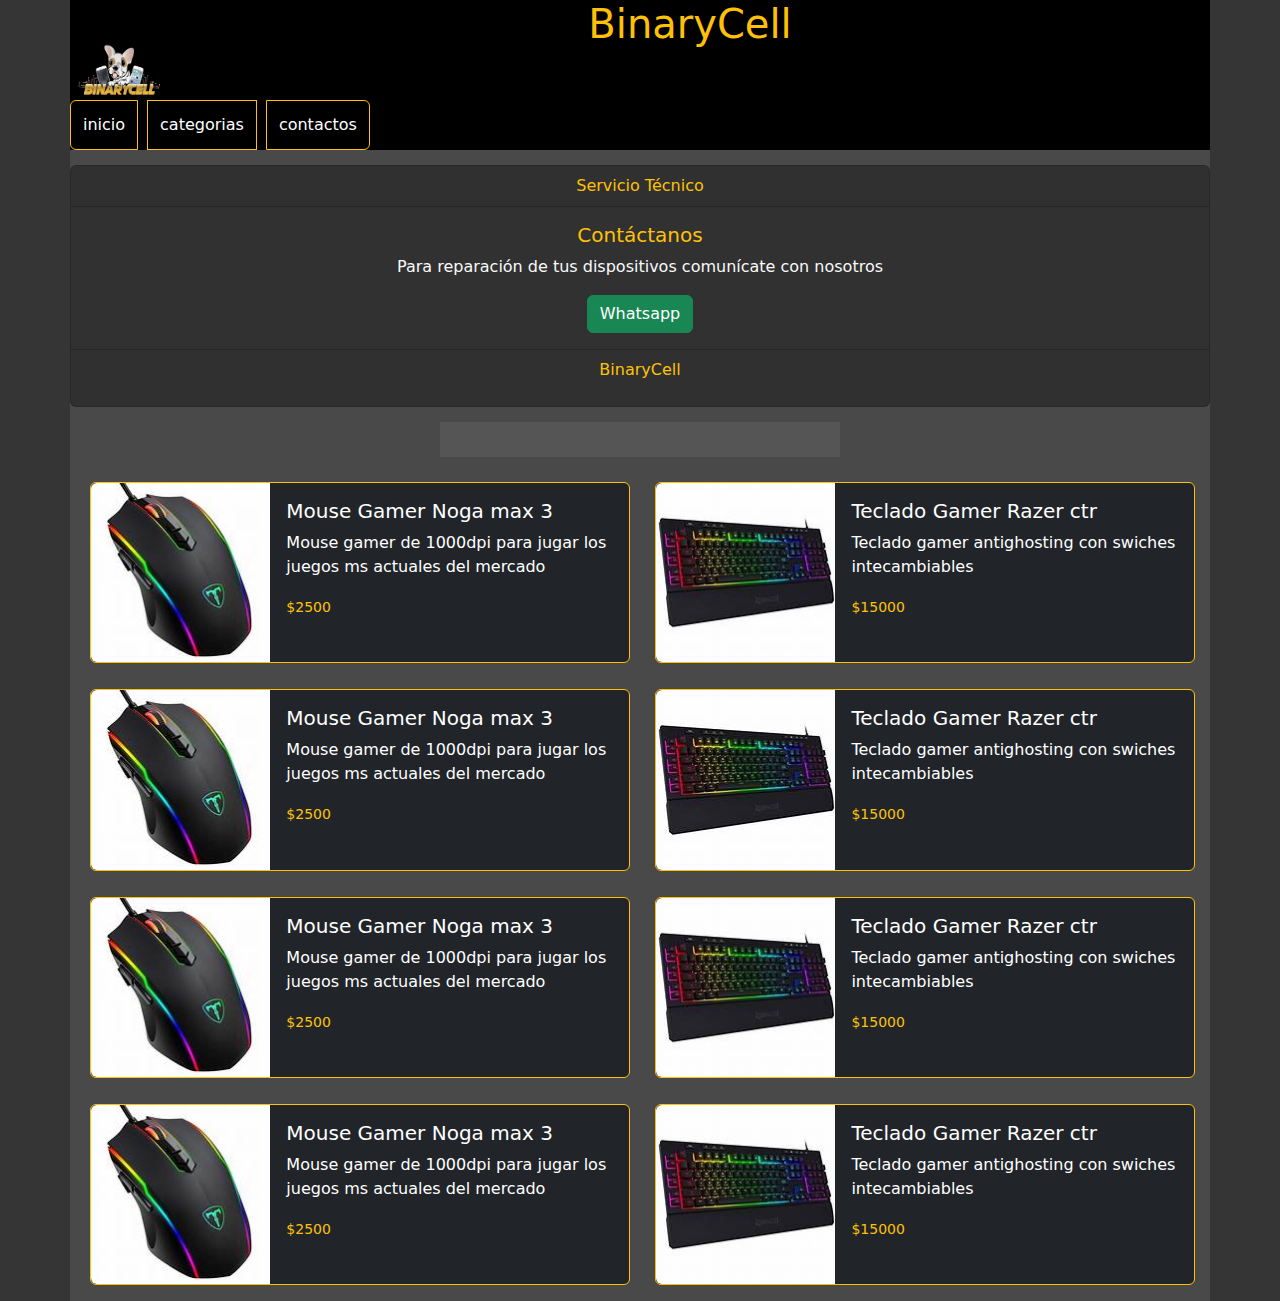
<file: page/index.html>
<!DOCTYPE html>
<html lang="es">
<head>
    <meta charset="UTF-8">
    <meta name="viewport" content="width=device-width, initial-scale=1.0">
    <link rel="stylesheet" href="css/style.css">
    <link rel="stylesheet" href="bootstrap/bootstrap-5.3.3-dist/css/bootstrap.min.css">
    <link rel="stylesheet" href="bootstrap/bootstrap-5.3.3-dist/css/bootstrap.css">
    <link rel="stylesheet" href="bootstrap/bootstrap-5.3.3-dist/css/bootstrap.css.map">
    <meta http-equiv="X-UA-Compatible" content="ie=edge">
    <link rel="shortcut icon" href="img/logo.jpg" type="image/x-icon">
    <title>BinaryCell</title>
</head>
<body id="cont" class="container-fluid">
    <div class="container-xl" id="divcont">
        <div id="header">
            <div class="container text-center">
                <div class="row">
                  <div class="col-md-4" id="logo">
                    <img src="img/logo.jpg" id="img" width="100px" height="100px" alt="">
                  </div>
                  <div class="col order-5" id="titulo">
                    <h1 class="text-warning">BinaryCell</h1>
                  </div>
                </div>
              </div>
              <div class="btn-group" id="btn" role="group" aria-label="Basic outlined example">
                <button id="btnm" type="button" class="btn btn-outline-warning"><a id="linkbtn" href="index.html">inicio</a></button>
                <button id="btnm" type="button" class="btn btn-outline-warning"><a id="linkbtn" href="pages/cat.html">categorias</a></button>
                <button id="btnm" type="button" class="btn btn-outline-warning"><a id="linkbtn" href="">contactos</a></button>
              </div>
        </div>
        <div class="card text-center" id="cardservi">
            <div class="card-header text-warning">
              Servicio Técnico
            </div>
            <div class="card-body">
              <h5 class="card-title text-warning">Contáctanos</h5>
              <p class="card-text text-light">Para reparación de tus dispositivos comunícate con nosotros</p>
              <a href="https://wa.me/+5493715403299" class="btn btn-success">Whatsapp</a>
            </div>
            <div class="card-footer text-body-secondary">
              <p class="text-warning">BinaryCell</p>
            </div>
        </div>
        <div class="col-md-4" id="divbus"></div>
        <div class="card border-warning bg-dark mb-3" style="max-width: 540px;" id="card">
            <div class="row g-0">
              <div class="col-md-4">
                <img src="img/art1.jpg" class="img-fluid rounded-start" alt="...">
              </div>
              <div class="col-md-8">
                <div class="card-body">
                  <h5 class="card-title">Mouse Gamer Noga max 3</h5>
                  <p class="card-text">Mouse gamer de 1000dpi para jugar los juegos ms actuales del mercado</p>
                  <p class="card-text"><small class="text-body-warning text-warning">$2500</small></p>
                </div>
              </div>
            </div>
        </div>
        <div class="card border-warning bg-dark mb-3" style="max-width: 540px;" id="card">
            <div class="row g-0">
              <div class="col-md-4">
                <img src="img/art2.jpg" class="img-fluid rounded-start" alt="...">
              </div>
              <div class="col-md-8">
                <div class="card-body">
                  <h5 class="card-title">Teclado Gamer Razer ctr</h5>
                  <p class="card-text">Teclado gamer antighosting con swiches intecambiables</p>
                  <p class="card-text"><small class="text-body-warning text-warning">$15000</small></p>
                </div>
              </div>
            </div>
        </div>
        <div class="card border-warning bg-dark mb-3" style="max-width: 540px;" id="card">
            <div class="row g-0">
              <div class="col-md-4">
                <img src="img/art1.jpg" class="img-fluid rounded-start" alt="...">
              </div>
              <div class="col-md-8">
                <div class="card-body">
                  <h5 class="card-title">Mouse Gamer Noga max 3</h5>
                  <p class="card-text">Mouse gamer de 1000dpi para jugar los juegos ms actuales del mercado</p>
                  <p class="card-text"><small class="text-body-warning text-warning">$2500</small></p>
                </div>
              </div>
            </div>
        </div>
        <div class="card border-warning bg-dark mb-3" style="max-width: 540px;" id="card">
            <div class="row g-0">
              <div class="col-md-4">
                <img src="img/art2.jpg" class="img-fluid rounded-start" alt="...">
              </div>
              <div class="col-md-8">
                <div class="card-body">
                  <h5 class="card-title">Teclado Gamer Razer ctr</h5>
                  <p class="card-text">Teclado gamer antighosting con swiches intecambiables</p>
                  <p class="card-text"><small class="text-body-warning text-warning">$15000</small></p>
                </div>
              </div>
            </div>
        </div>
        <div class="card border-warning bg-dark mb-3" style="max-width: 540px;" id="card">
            <div class="row g-0">
              <div class="col-md-4">
                <img src="img/art1.jpg" class="img-fluid rounded-start" alt="...">
              </div>
              <div class="col-md-8">
                <div class="card-body">
                  <h5 class="card-title">Mouse Gamer Noga max 3</h5>
                  <p class="card-text">Mouse gamer de 1000dpi para jugar los juegos ms actuales del mercado</p>
                  <p class="card-text"><small class="text-body-warning text-warning">$2500</small></p>
                </div>
              </div>
            </div>
        </div>
        <div class="card border-warning bg-dark mb-3" style="max-width: 540px;" id="card">
            <div class="row g-0">
              <div class="col-md-4">
                <img src="img/art2.jpg" class="img-fluid rounded-start" alt="...">
              </div>
              <div class="col-md-8">
                <div class="card-body">
                  <h5 class="card-title">Teclado Gamer Razer ctr</h5>
                  <p class="card-text">Teclado gamer antighosting con swiches intecambiables</p>
                  <p class="card-text"><small class="text-body-warning text-warning">$15000</small></p>
                </div>
              </div>
            </div>
        </div>
        <div class="card border-warning bg-dark mb-3" style="max-width: 540px;" id="card">
            <div class="row g-0">
              <div class="col-md-4">
                <img src="img/art1.jpg" class="img-fluid rounded-start" alt="...">
              </div>
              <div class="col-md-8">
                <div class="card-body">
                  <h5 class="card-title">Mouse Gamer Noga max 3</h5>
                  <p class="card-text">Mouse gamer de 1000dpi para jugar los juegos ms actuales del mercado</p>
                  <p class="card-text"><small class="text-body-warning text-warning">$2500</small></p>
                </div>
              </div>
            </div>
        </div>
        <div class="card border-warning bg-dark mb-3" style="max-width: 540px;" id="card">
            <div class="row g-0">
              <div class="col-md-4">
                <img src="img/art2.jpg" class="img-fluid rounded-start" alt="...">
              </div>
              <div class="col-md-8">
                <div class="card-body">
                  <h5 class="card-title">Teclado Gamer Razer ctr</h5>
                  <p class="card-text">Teclado gamer antighosting con swiches intecambiables</p>
                  <p class="card-text"><small class="text-body-warning text-warning">$15000</small></p>
                </div>
              </div>
            </div>
        </div>
        <footer></footer>
    </div>
</body>
<script src="https://cdn.jsdelivr.net/npm/@popperjs/core@2.11.8/dist/umd/popper.min.js" integrity="sha384-I7E8VVD/ismYTF4hNIPjVp/Zjvgyol6VFvRkX/vR+Vc4jQkC+hVqc2pM8ODewa9r" crossorigin="anonymous"></script>
<script src="https://cdn.jsdelivr.net/npm/bootstrap@5.3.3/dist/js/bootstrap.min.js" integrity="sha384-0pUGZvbkm6XF6gxjEnlmuGrJXVbNuzT9qBBavbLwCsOGabYfZo0T0to5eqruptLy" crossorigin="anonymous"></script>
<link href="https://cdn.jsdelivr.net/npm/bootstrap@5.3.3/dist/css/bootstrap.min.css" rel="stylesheet" integrity="sha384-QWTKZyjpPEjISv5WaRU9OFeRpok6YctnYmDr5pNlyT2bRjXh0JMhjY6hW+ALEwIH" crossorigin="anonymous">
<script src="https://cdn.jsdelivr.net/npm/bootstrap@5.3.3/dist/js/bootstrap.bundle.min.js" integrity="sha384-YvpcrYf0tY3lHB60NNkmXc5s9fDVZLESaAA55NDzOxhy9GkcIdslK1eN7N6jIeHz" crossorigin="anonymous"></script>
</html>
</file>
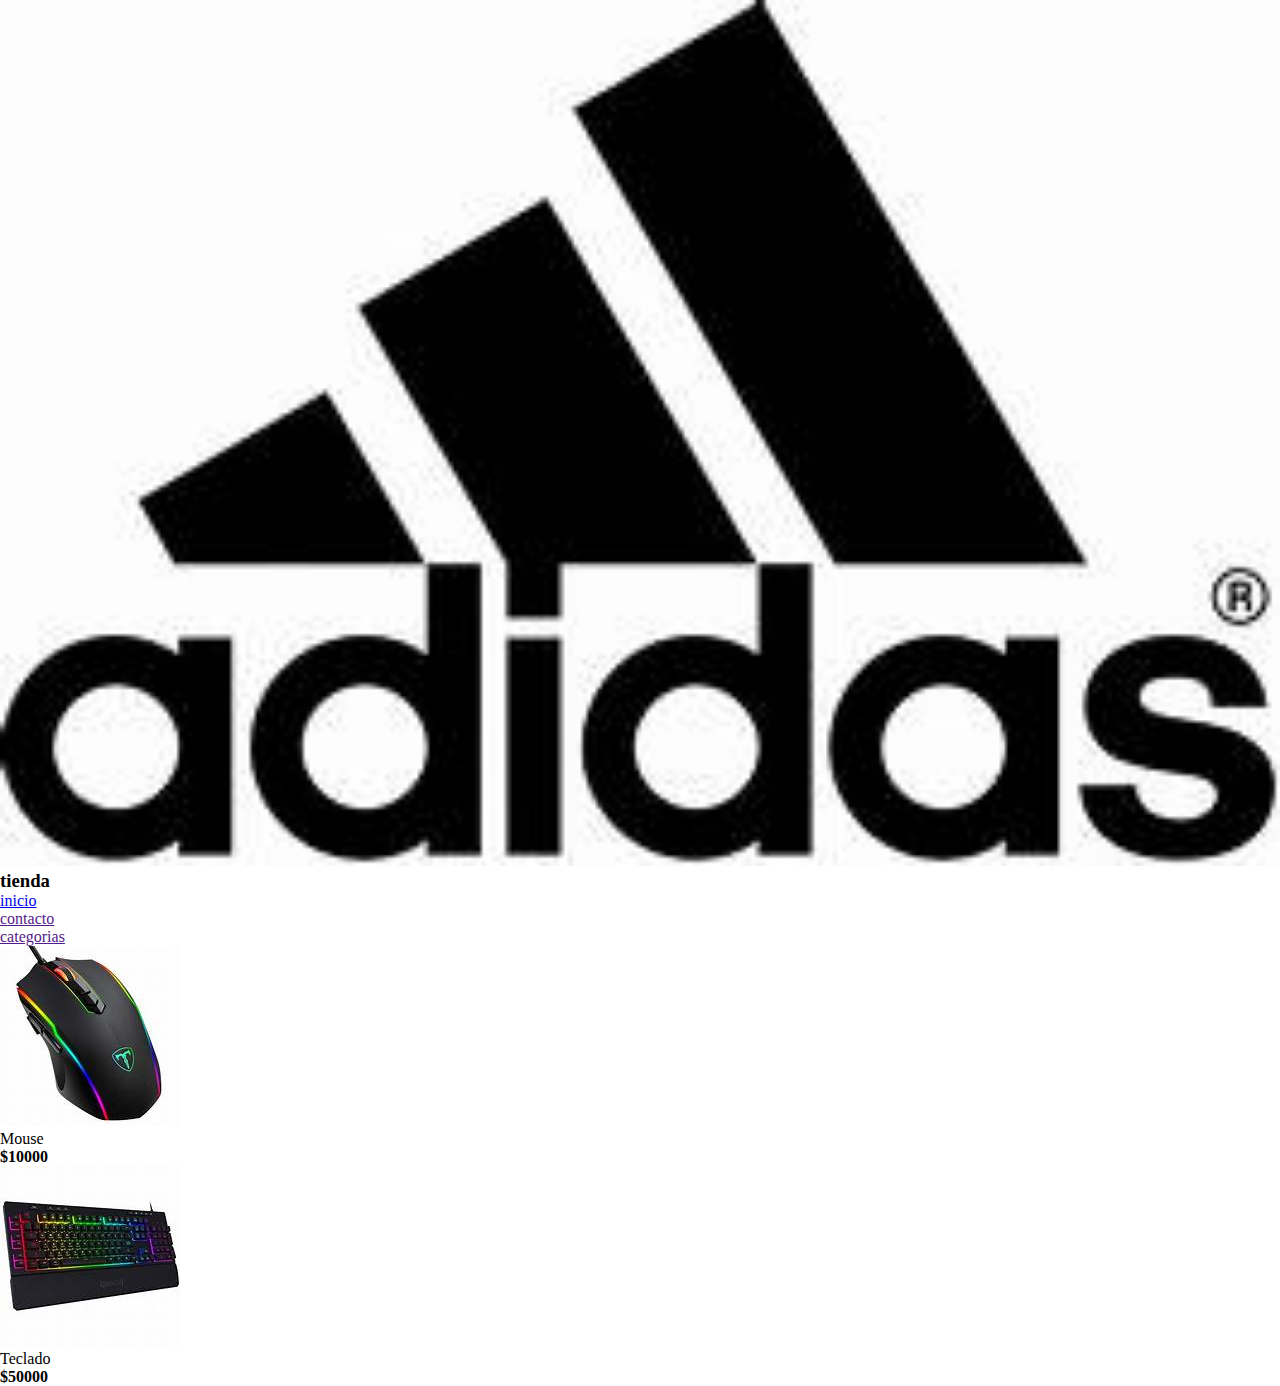
<file: Juanky Proyecto/home.html>
<!DOCTYPE html>
<html lang="es">
<head>
    <meta charset="UTF-8">
    <meta name="viewport" content="width=device-width, initial-scale=1.0">
    <title>shop</title>
    <link rel="stylesheet" href="estilos/style.css">
</head>
<body>
    <div id="cuerpo">
        <header>
            <div id="logo"><img src="imagenes/th (1).jpeg" alt="" width="100%" height="100%"></div>
            <div id="titulo">
                <h3 class="titulo">tienda</h3>
            </div>
            <div id="espaciobtn">
                <div id="">
                    <a id="linkbtn" href="home.html"><ul id="btn">inicio</ul></a>
                    <a id="linkbtn" href=""><ul id="btn">contacto</ul></a>
                    <a id="linkbtn" href=""><ul id="btn">categorias</ul></a>
                </div>
            </div>
        </header>
        <div>
            <article id="articulo">
                <img id="imagenes"  src="imagenes/mouse.jpeg" alt="" >
                <p id="nombreart">Mouse</p>
                <h4 id="precioart">$10000</h4>
            </article>
            <article id="articulo">
                <img id="imagenes"  src="imagenes/teclado.jpeg" alt="" >
                <p id="nombreart">Teclado</p>
                <h4 id="precioart">$50000</h4>
            </article>
        </div>
    </div>
</body>
</html>
</file>
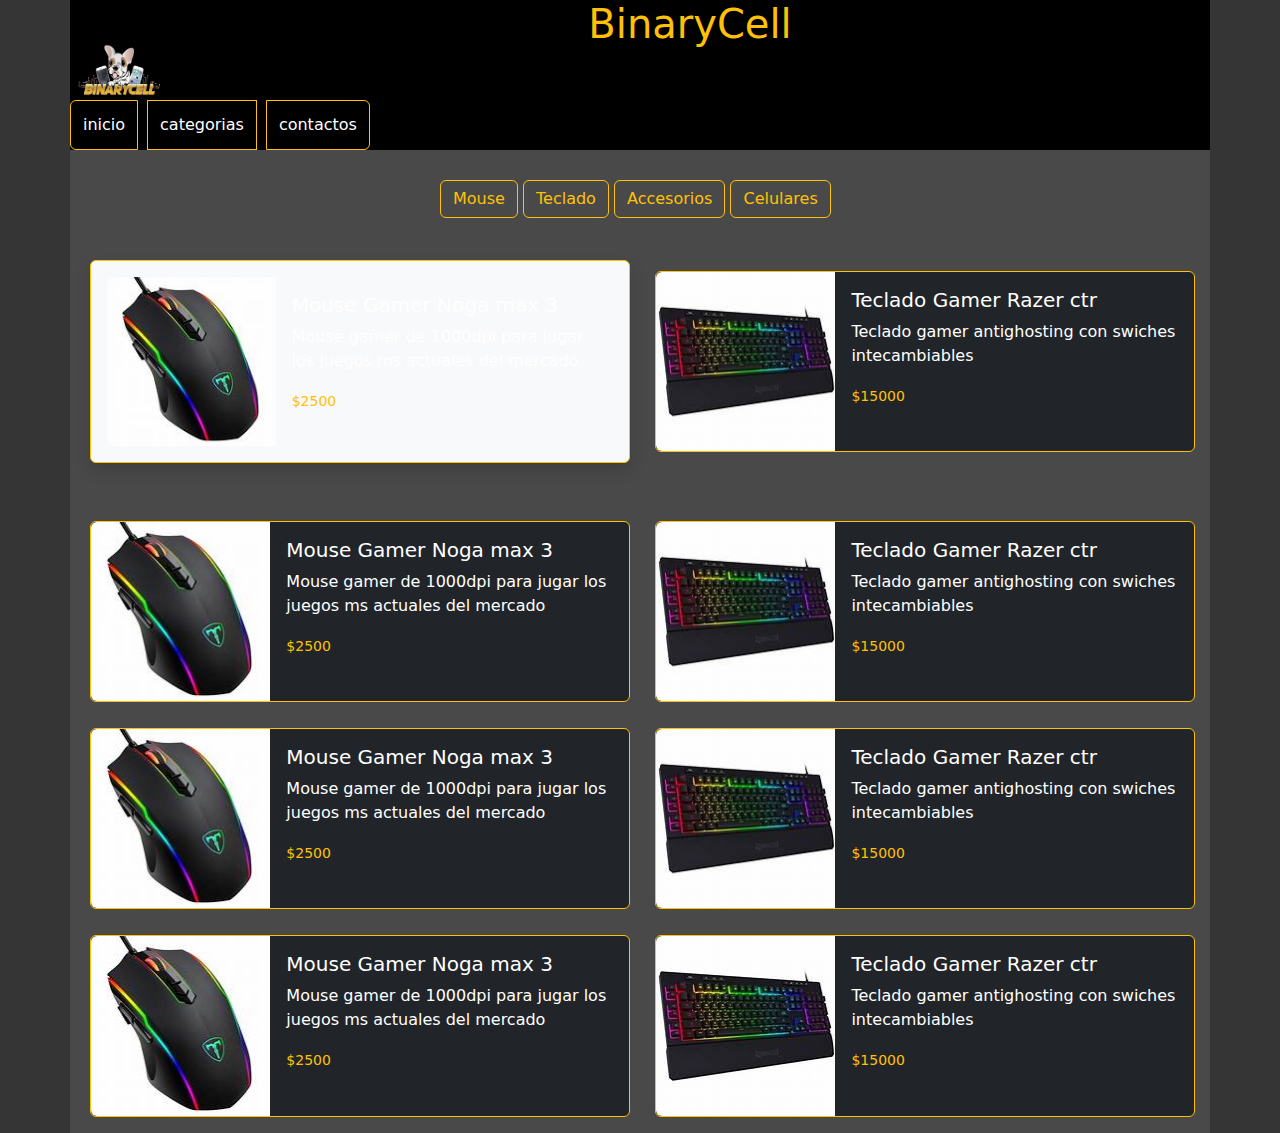
<file: page/pages/cat.html>
<!DOCTYPE html>
<html lang="es">
<head>
    <meta charset="UTF-8">
    <meta name="viewport" content="width=device-width, initial-scale=1.0">
    <link rel="stylesheet" href="../css/style.css">
    <link rel="stylesheet" href="../css/cat.css">
    <link rel="stylesheet" href="../bootstrap/bootstrap-5.3.3-dist/css/bootstrap.min.css">
    <link rel="stylesheet" href="../bootstrap/bootstrap-5.3.3-dist/css/bootstrap.css">
    <link rel="stylesheet" href="../bootstrap/bootstrap-5.3.3-dist/css/bootstrap.css.map">
    <meta http-equiv="X-UA-Compatible" content="ie=edge">
    <link rel="shortcut icon" href="../img/logo.jpg" type="image/x-icon">
    <title>BinaryCell</title>
</head>
<body id="cont" class="container-fluid">
    <div class="container-xl" id="divcont">
        <div id="header">
            <div class="container text-center">
                <div class="row">
                  <div class="col-md-4" id="logo">
                    <img src="../img/logo.jpg" id="img" width="100px" height="100px" alt="">
                  </div>
                  <div class="col order-5" id="titulo">
                    <h1 class="text-warning">BinaryCell</h1>
                  </div>
                </div>
              </div>
              <div class="btn-group" id="btn" role="group" aria-label="Basic outlined example">
                <button id="btnm" type="button" class="btn btn-outline-warning"><a id="linkbtn" href="../index.html">inicio</a></button>
                <button id="btnm" type="button" class="btn btn-outline-warning"><a id="linkbtn" href="">categorias</a></button>
                <button id="btnm" type="button" class="btn btn-outline-warning"><a id="linkbtn" href="">contactos</a></button>
            </div>
        </div>
        <div id="btncat">
            <button type="button" class="btn btn-outline-warning">Mouse</button>
            <button type="button" class="btn btn-outline-warning">Teclado</button>
            <button type="button" class="btn btn-outline-warning">Accesorios</button>
            <button type="button" class="btn btn-outline-warning">Celulares</button>
        </div>
        <div class="card border-warning bg-dark mb-3 shadow p-3 mb-5 bg-body-tertiary rounded" style="max-width: 540px;" id="card">
            <div class="row g-0">
              <div class="col-md-4">
                <img src="../img/art1.jpg" class="img-fluid rounded-start" alt="...">
              </div>
              <div class="col-md-8">
                <div class="card-body">
                  <h5 class="card-title">Mouse Gamer Noga max 3</h5>
                  <p class="card-text">Mouse gamer de 1000dpi para jugar los juegos ms actuales del mercado</p>
                  <p class="card-text"><small class="text-body-warning text-warning">$2500</small></p>
                </div>
              </div>
            </div>
        </div>
        <div class="card border-warning bg-dark mb-3" style="max-width: 540px;" id="card">
            <div class="row g-0">
              <div class="col-md-4">
                <img src="../img/art2.jpg" class="img-fluid rounded-start" alt="...">
              </div>
              <div class="col-md-8">
                <div class="card-body">
                  <h5 class="card-title">Teclado Gamer Razer ctr</h5>
                  <p class="card-text">Teclado gamer antighosting con swiches intecambiables</p>
                  <p class="card-text"><small class="text-body-warning text-warning">$15000</small></p>
                </div>
              </div>
            </div>
        </div>
        <div class="card border-warning bg-dark mb-3" style="max-width: 540px;" id="card">
            <div class="row g-0">
              <div class="col-md-4">
                <img src="../img/art1.jpg" class="img-fluid rounded-start" alt="...">
              </div>
              <div class="col-md-8">
                <div class="card-body">
                  <h5 class="card-title">Mouse Gamer Noga max 3</h5>
                  <p class="card-text">Mouse gamer de 1000dpi para jugar los juegos ms actuales del mercado</p>
                  <p class="card-text"><small class="text-body-warning text-warning">$2500</small></p>
                </div>
              </div>
            </div>
        </div>
        <div class="card border-warning bg-dark mb-3" style="max-width: 540px;" id="card">
            <div class="row g-0">
              <div class="col-md-4">
                <img src="../img/art2.jpg" class="img-fluid rounded-start" alt="...">
              </div>
              <div class="col-md-8">
                <div class="card-body">
                  <h5 class="card-title">Teclado Gamer Razer ctr</h5>
                  <p class="card-text">Teclado gamer antighosting con swiches intecambiables</p>
                  <p class="card-text"><small class="text-body-warning text-warning">$15000</small></p>
                </div>
              </div>
            </div>
        </div>
        <div class="card border-warning bg-dark mb-3" style="max-width: 540px;" id="card">
            <div class="row g-0">
              <div class="col-md-4">
                <img src="../img/art1.jpg" class="img-fluid rounded-start" alt="...">
              </div>
              <div class="col-md-8">
                <div class="card-body">
                  <h5 class="card-title">Mouse Gamer Noga max 3</h5>
                  <p class="card-text">Mouse gamer de 1000dpi para jugar los juegos ms actuales del mercado</p>
                  <p class="card-text"><small class="text-body-warning text-warning">$2500</small></p>
                </div>
              </div>
            </div>
        </div>
        <div class="card border-warning bg-dark mb-3" style="max-width: 540px;" id="card">
            <div class="row g-0">
              <div class="col-md-4">
                <img src="../img/art2.jpg" class="img-fluid rounded-start" alt="...">
              </div>
              <div class="col-md-8">
                <div class="card-body">
                  <h5 class="card-title">Teclado Gamer Razer ctr</h5>
                  <p class="card-text">Teclado gamer antighosting con swiches intecambiables</p>
                  <p class="card-text"><small class="text-body-warning text-warning">$15000</small></p>
                </div>
              </div>
            </div>
        </div>
        <div class="card border-warning bg-dark mb-3" style="max-width: 540px;" id="card">
            <div class="row g-0">
              <div class="col-md-4">
                <img src="../img/art1.jpg" class="img-fluid rounded-start" alt="...">
              </div>
              <div class="col-md-8">
                <div class="card-body">
                  <h5 class="card-title">Mouse Gamer Noga max 3</h5>
                  <p class="card-text">Mouse gamer de 1000dpi para jugar los juegos ms actuales del mercado</p>
                  <p class="card-text"><small class="text-body-warning text-warning">$2500</small></p>
                </div>
              </div>
            </div>
        </div>
        <div class="card border-warning bg-dark mb-3" style="max-width: 540px;" id="card">
            <div class="row g-0">
              <div class="col-md-4">
                <img src="../img/art2.jpg" class="img-fluid rounded-start" alt="...">
              </div>
              <div class="col-md-8">
                <div class="card-body">
                  <h5 class="card-title">Teclado Gamer Razer ctr</h5>
                  <p class="card-text">Teclado gamer antighosting con swiches intecambiables</p>
                  <p class="card-text"><small class="text-body-warning text-warning">$15000</small></p>
                </div>
              </div>
            </div>
        </div>
        <footer></footer>
    </div>
</body>
<script src="https://cdn.jsdelivr.net/npm/@popperjs/core@2.11.8/dist/umd/popper.min.js" integrity="sha384-I7E8VVD/ismYTF4hNIPjVp/Zjvgyol6VFvRkX/vR+Vc4jQkC+hVqc2pM8ODewa9r" crossorigin="anonymous"></script>
<script src="https://cdn.jsdelivr.net/npm/bootstrap@5.3.3/dist/js/bootstrap.min.js" integrity="sha384-0pUGZvbkm6XF6gxjEnlmuGrJXVbNuzT9qBBavbLwCsOGabYfZo0T0to5eqruptLy" crossorigin="anonymous"></script>
<link href="https://cdn.jsdelivr.net/npm/bootstrap@5.3.3/dist/css/bootstrap.min.css" rel="stylesheet" integrity="sha384-QWTKZyjpPEjISv5WaRU9OFeRpok6YctnYmDr5pNlyT2bRjXh0JMhjY6hW+ALEwIH" crossorigin="anonymous">
<script src="https://cdn.jsdelivr.net/npm/bootstrap@5.3.3/dist/js/bootstrap.bundle.min.js" integrity="sha384-YvpcrYf0tY3lHB60NNkmXc5s9fDVZLESaAA55NDzOxhy9GkcIdslK1eN7N6jIeHz" crossorigin="anonymous"></script>
</html>
</file>
<file: page/css/style.css>
*{
    padding: 0;
}
#cont{
    background-color: rgb(53, 53, 53);
}
#divcont{
    background-color: rgb(73, 73, 73);
    padding: 0;
}
#header{
    background-color: rgb(0, 0, 0);
    height: 150px;
    width: 100%;
}
#logo{
    width: 100px;
    float: left;
    padding: 0;
}
#img{
    float: left;
}
#btn{
    height: 50px;
}
#btnm{
    margin-right: 10px;
}
#linkbtn{
    text-decoration: none;
    color: white;
}
#cardservi{
    margin-top: 15px;
    margin-bottom: 15px;
    background-color: rgb(49, 49, 49);
}
#divbus{
    width: 400px;
    height: 35px;
    background-color: rgba(255, 255, 255, 0.068);
    margin-bottom: 15px;
    margin-left: auto;
    margin-right: auto;
}
#card{
    color: white;
    margin-top: 10px;
    margin-left: 20px;
    display: inline-block;
    box-shadow: 20px, 20px, 20px, 20px;
}
</file>
<file: Juanky Proyecto/estilos/style.css>
@import url('https://fonts.googleapis.com/css2?family=Poppins:ital,wght@0,100;0,200;0,300;0,400;0,500;0,600;0,700;0,800;0,900;0,1,100;0,1,200;0,1,300;0,1,400;0,1,500;0,1,600;0,1,700;0,1,800;0,1,900&display=swap');
@import url('https://fonts.googleapis.com/css2?family=Bonbon&display=swap');

* {
    padding: 0;
    margin: 0;
    box-sizing: border-box;
}

body {
    height: 100vh;
}

main {
    display: flex;
    height: 100%;
    width: 100%;
    font-family: 'Poppins', sans-serif;
}

aside {
    width: 280px;
    display: flex;
    flex-direction: column;
    height: 100%;
    font-size: 1.1rem;
    background-color: #212529;
    backdrop-filter: blur(20px);
}

.links {
    display: flex;
    flex-direction: column;
    margin: auto;
}

aside li {
    list-style-type: none;
    display: flex;
    padding: 20px;
    gap: 10px;
    color: white;
    align-items: center;
    cursor: pointer;
    position: relative;
    transition-duration: 0.2s;
}

aside li:hover {
    color: #e6e46f;
}

aside li::after {
    position: absolute;
    width: 100%;
    left: 0;
    height: 1px;
    background: linear-gradient(to left, transparent, #ffffff24, transparent);
    content: '';
    bottom: 0;
}

.activateLink {
    color: #e6e46f;
}

.mySwiper {
    flex: 1;
    height: 100%;
}

.home-slide {
    color: white;
    display: flex;
    background-color: #343a40;
}

.home-content {
    margin: auto 0;
    flex: 1;
    height: auto;
}


.side-img {
    width: 30%;
    margin: auto 10px;
    margin-right: 100px;
    position: relative;
}

.side-img img {
    width: 100%;
    border-radius: 10px;
}

.side-img .top-right-corner, .bottom-left-corner {
    position: absolute;
}

.bottom-left-corner {
    left: -50px;
    bottom: -50px;
    transform: rotate(-90deg);
}

.top-right-corner {
    left: -50px;
    bottom: -50px;
    transform: rotate(90deg);
}

.hr1 {
    width: 150px;
    height: 10px;
    border: none;
    background: #e6e46f;
    border-top-right-radius: 3px;
    border-bottom-right-radius: 3px;
}

.hr2 {
    width: 10px;
    height: 120px;
    border: none;
    background: #e6e46f;
    border-top-right-radius: 3px;
    border-bottom-right-radius: 3px;
}

.home-content h1 {
    font-size: 3em;
    font-weight: 700;
    margin-bottom: 10px;
}

.home-content h2 {
    font-size: 2.3em;
    font-weight: 600;
    margin-bottom: 10px;
}

.home-content h1 .stylized-name {
    font-weight: 700;
    color: #e6e46f;
}

.professions {
    color: #e6e46f;
}

.home-content .hero-line {
    font-size: 1.5rem;
    font-weight: 300;
    padding-right: 50px;
}

.button-group {
    display: flex;
    padding: 10px 0;
    margin: 10px;
}

.button-group button, .primary {
    padding: 10px 20px;
    border: none;
    outline: none;
    font-size: 1.2rem;
    font-weight: 500;
    margin: 5px;
    cursor: pointer;
    background-color: #86841d;
    color: white;
    border-radius: 5px;
}

.slide-help {
    position: absolute;
    bottom: 10px;
    width: 100%;
    text-align: center;
    font-weight: 400;
    z-index: 100;
    left: 0;
    box-sizing: border-box;
    font-size: 1.2rem;
}

.mySwiper {
    width: 80vw;
    height: 100vh;
    overflow: hidden;
    background-color: #403f34;
}

.swiper-slide {
    width: 100%;
    height: 100%;
    background-color: #343a40;
}

.about-us {
    width: 100%;
    height: 100%;
    padding: 100px;
    color: white;
}

.heading {
    padding: 20px 10px;
    font-size: 2.5rem;
    color: #e6e46f;
}

.about-us h3 {
    padding: 10px;
}

.aboutme-details {
    padding: 20px;
    font-weight: 300;
}

.about-me-division {
    display: flex;
}

.about-me-table {
    width: 60%;
    display: grid;
    grid-template-columns: repeat(2, 50%);
}

.about-me-table li {
    padding: 20px;
    position: relative;
}

.about-me-table li::after {
    position: absolute;
    width: 100%;
    left: 0;
    height: 1px;
    background: linear-gradient(to left, transparent, #eecd1385, transparent);
    bottom: 0;
}

.about-me-table .button-group {
    grid-column: 1/span 2;
    justify-content: center;
    padding: 50px;
    flex: 1;
}

.skill-bar {
    width: 40%;
}

.skill-bar li {
    width: 100%;
    padding: 10px;
}

.skill-bar p {
    color: #e6e46f;
    font-weight: bold;
    margin: 10px;
}

.skill-bar .bar {
    background-color: #e6e46f;
    height: 100%;
    width: auto;
    border-radius: 20px;
}

.services {
    color: white;
    display: grid;
    grid-template-columns: repeat(3, calc(34% - 10px));
    grid-template-rows: 100px calc(50% - 50px) calc(50% - 50px);
    padding: 100px;
    box-sizing: border-box;
}

.services .heading {
    grid-column: 1/span 3;
}

.services .service {
    display: flex;
    text-align: center;
    justify-content: center;
    padding: 15px;
    background-color: rgba(0, 0, 0, 0.437);
    border-radius: 5px;
    margin: 20px;
    backdrop-filter: blur(10px);
    flex-direction: column;
}

.services .service i {
    font-size: 3rem;
    color: #e6e46f;
}

.services .service .service-icon {
    padding: 0px 50px;
    border-radius: 5px;
    margin: 20px auto;
}

.service h2 {
    color: #e6e46f;
}

.service:hover {
    background-color: #e6e46f;
    color: #86841d;
}

.service:hover h2, .service:hover i {
    color: #86841d;
}

.gallery {
    display: grid;
    grid-template-columns: repeat(3, 33%);
    padding: 100px;
    grid-template-rows: 100px calc(50% - 50px) calc(50% - 50px);
}

.gallery h1 {
    grid-column: 1/span 3;
}

.gallery .project {
    margin: 25px 20px;
    margin-top: 0;
    background: #3f3b29;
    padding: 5px;
    border-radius: 20px;
    display: flex;
    align-items: center;
}
.gallery .project .img{
    margin-right: 10px;
}

.contactMe {
    display: grid;
    grid-template-columns: 20% 80%;
    grid-template-rows: 80px calc(25% - 20px) calc(25% - 20px) calc(25% - 20px) calc(25% - 20px);
    position: relative;
    padding: 100px;
}

.contactMe h1 {
    grid-column: 1/span 3;
    font-size: 2.5rem;
    padding: 30px;
}

.contactinfo {
    display: flex;
    flex-direction: column;
    padding: 10px;
    color: white;
    justify-content: center;
    text-align: center;
    align-items: center;
}

.contactinfo i {
    padding: 10px;
    font-size: 2.5rem;
    color: #e6e46f#86841d;
    margin: 20px auto;
}

.contactinfo h3 {
    color: #e6e46f;
}
</file>
<file: page/css/cat.css>
#btncat{
    width: 400px;
    height: 40px;
    margin-top: 30px;
    margin-bottom: 30px;
    margin-left: auto;
    margin-right: auto;
}
</file>
